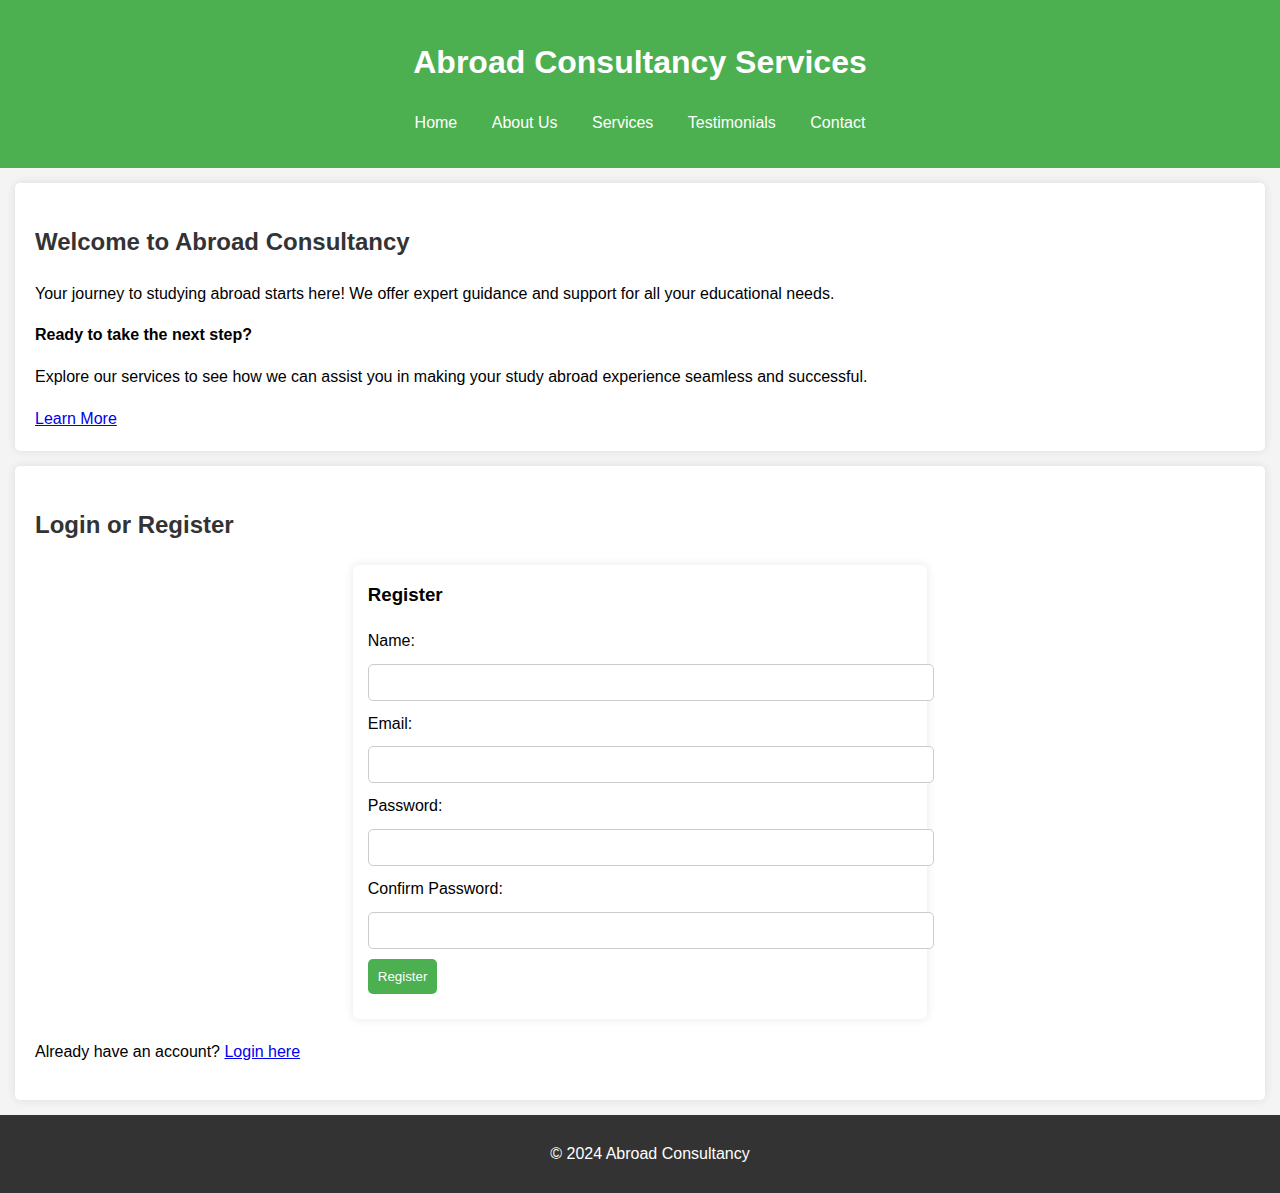
<file: index.html>
<!DOCTYPE html>
<html lang="en">
<head>
    <meta charset="UTF-8">
    <meta name="viewport" content="width=device-width, initial-scale=1.0">
    <title>Abroad Consultancy</title>
    <link rel="stylesheet" href="style.css">
</head>
<body>
    <header>
        <h1>Abroad Consultancy Services</h1>
        <nav>
            <ul>
                <li><a href="index.html">Home</a></li>
                <li><a href="about.html">About Us</a></li>
                <li><a href="services.html">Services</a></li>
                <li><a href="testimonals.html">Testimonials</a></li>
                <li><a href="contact.html">Contact</a></li>
            </ul>
        </nav>
    </header>

    <section id="home">
        <h2>Welcome to Abroad Consultancy</h2>
        <p>Your journey to studying abroad starts here! We offer expert guidance and support for all your educational needs.</p>
        <p><strong>Ready to take the next step?</strong></p>
        <p>Explore our services to see how we can assist you in making your study abroad experience seamless and successful.</p>
        <a href="services.html" class="cta-button">Learn More</a>
    </section>

    <section id="login-register">
        <h2>Login or Register</h2>

        <div class="form-container">
            <form id="registerForm">
                <h3>Register</h3>
                <label for="name">Name:</label>
                <input type="text" id="name" name="name" required>
                
                <label for="email">Email:</label>
                <input type="email" id="email" name="email" required>
                
                <label for="password">Password:</label>
                <input type="password" id="regPassword" name="password" required>
                
                <label for="confirmPassword">Confirm Password:</label>
                <input type="password" id="confirmPassword" name="confirmPassword" required>
                
                <button type="submit">Register</button>
                <div id="registerFeedback"></div>
            </form>

            <form id="loginForm" style="display: none;">
                <h3>Login</h3>
                <label for="username">Username or Email:</label>
                <input type="text" id="username" name="username" required>
                
                <label for="password">Password:</label>
                <input type="password" id="loginPassword" name="password" required>
                
                <button type="submit">Login</button>
                <div id="loginFeedback"></div>
            </form>
        </div>
        
        <p id="toggleLogin">Already have an account? <a href="#" id="toggleForm">Login here</a></p>
    </section>

    <footer>
        <p>&copy; 2024 Abroad Consultancy</p>
    </footer>

    <script src="practice.js"></script>
</body>
</html>
</file>
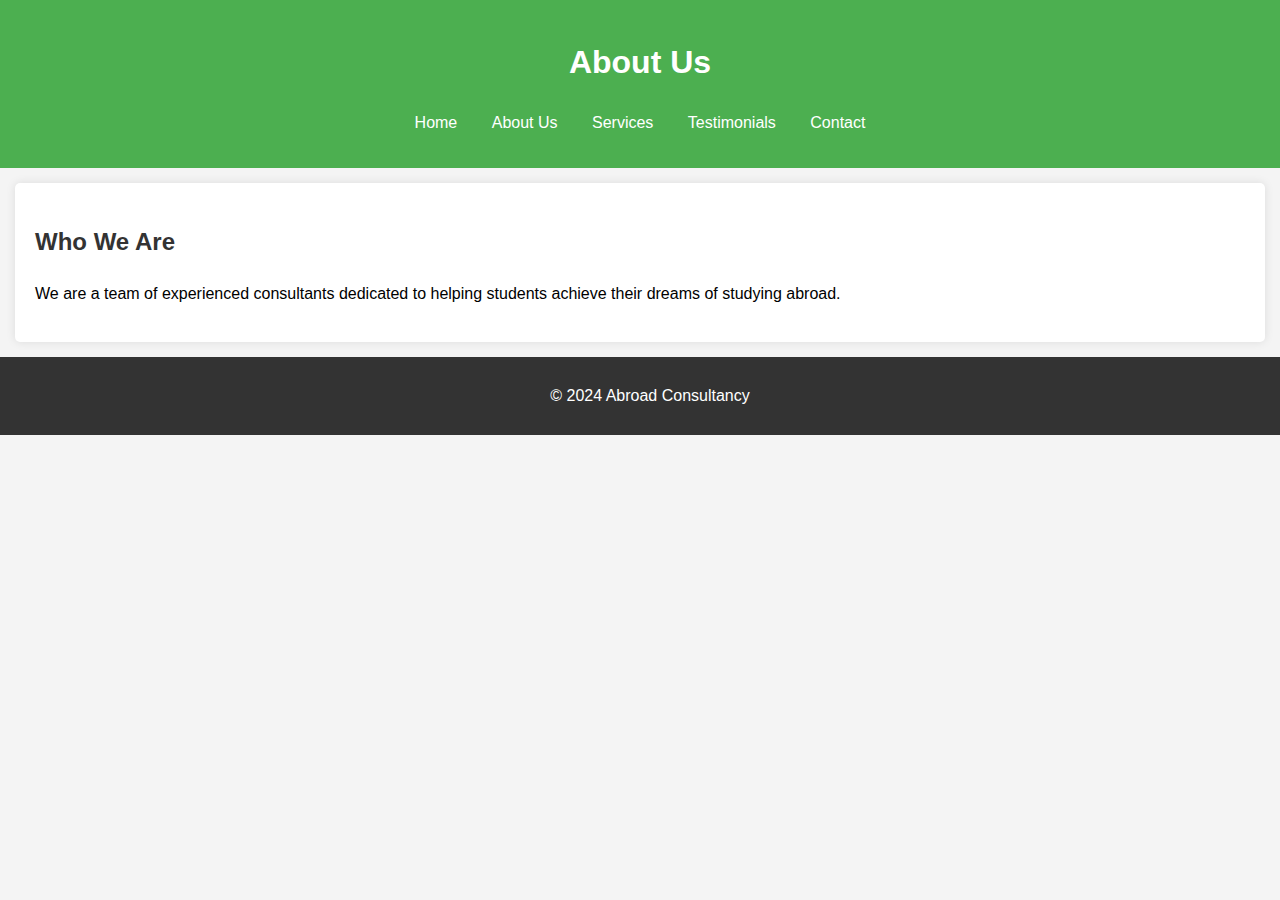
<file: about.html>
<!DOCTYPE html>
<html lang="en">
<head>
    <meta charset="UTF-8">
    <meta name="viewport" content="width=device-width, initial-scale=1.0">
    <title>About Us - Abroad Consultancy</title>
    <link rel="stylesheet" href="style.css">
</head>
<body>
    <header>
        <h1>About Us</h1>
        <nav>
            <ul>
                <li><a href="index.html">Home</a></li>
                <li><a href="about.html">About Us</a></li>
                <li><a href="services.html">Services</a></li>
                <li><a href="testimonals.html">Testimonials</a></li>
                <li><a href="contact.html">Contact</a></li>
            </ul>
        </nav>
    </header>

    <section id="about">
        <h2>Who We Are</h2>
        <p>We are a team of experienced consultants dedicated to helping students achieve their dreams of studying abroad.</p>
    </section>

    <footer>
        <p>&copy; 2024 Abroad Consultancy</p>
    </footer>
</body>
</html>
</file>
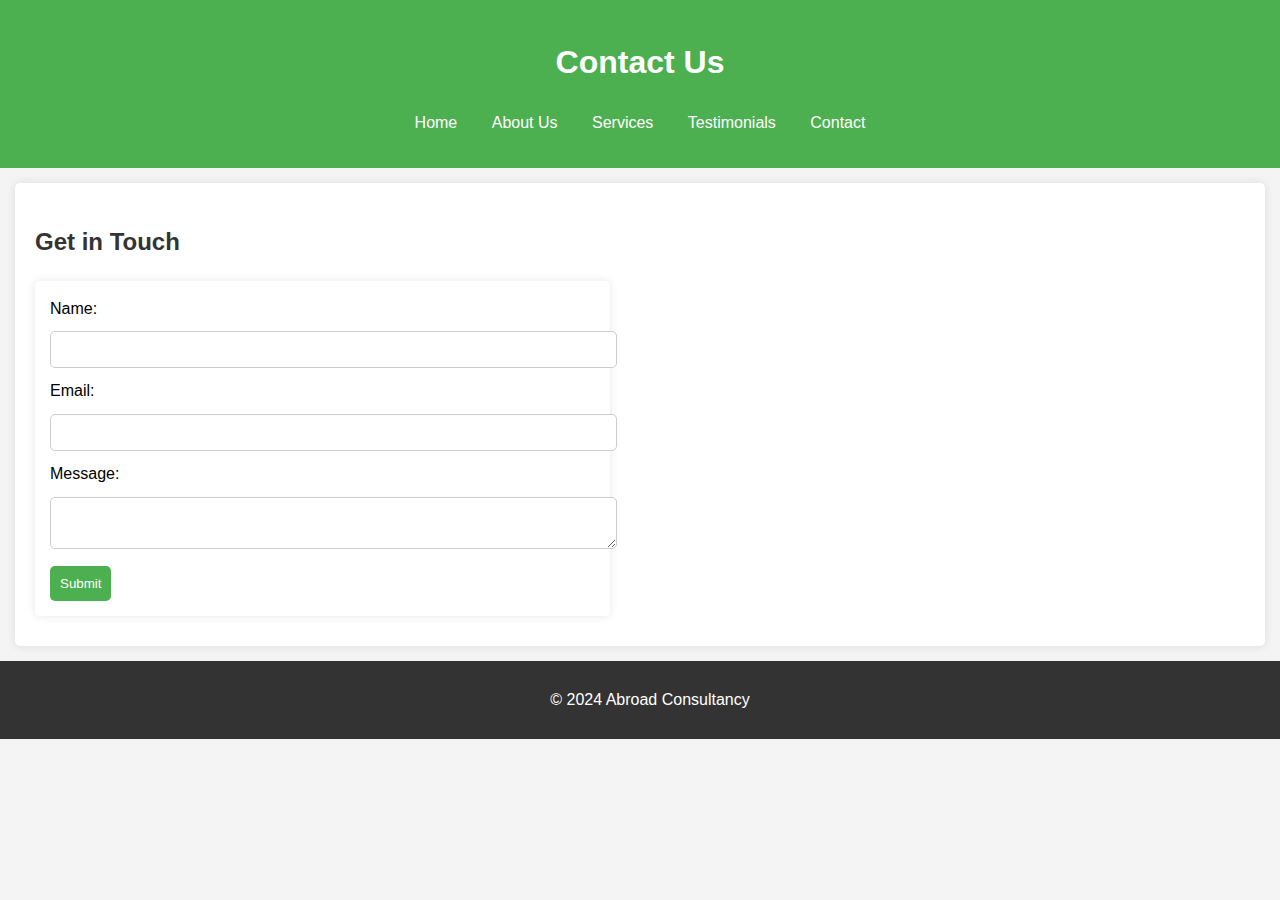
<file: contact.html>
<!DOCTYPE html>
<html lang="en">
<head>
    <meta charset="UTF-8">
    <meta name="viewport" content="width=device-width, initial-scale=1.0">
    <title>Contact Us - Abroad Consultancy</title>
    <link rel="stylesheet" href="style.css">
</head>
<body>
    <header>
        <h1>Contact Us</h1>
        <nav>
            <ul>
                <li><a href="index.html">Home</a></li>
                <li><a href="about.html">About Us</a></li>
                <li><a href="services.html">Services</a></li>
                <li><a href="testimonals.html">Testimonials</a></li>
                <li><a href="contact.html">Contact</a></li>
            </ul>
        </nav>
    </header>

    <section id="contact">
        <h2>Get in Touch</h2>
        <form id="contactForm">
            <label for="name">Name:</label>
            <input type="text" id="name" name="name" required>

            <label for="email">Email:</label>
            <input type="email" id="email" name="email" required>

            <label for="message">Message:</label>
            <textarea id="message" name="message" required></textarea>

            <button type="submit">Submit</button>
        </form>
        <div id="formFeedback"></div>
    </section>

    <footer>
        <p>&copy; 2024 Abroad Consultancy</p>
    </footer>

    <script src="practice.js"></script>
</body>
</html>
</file>
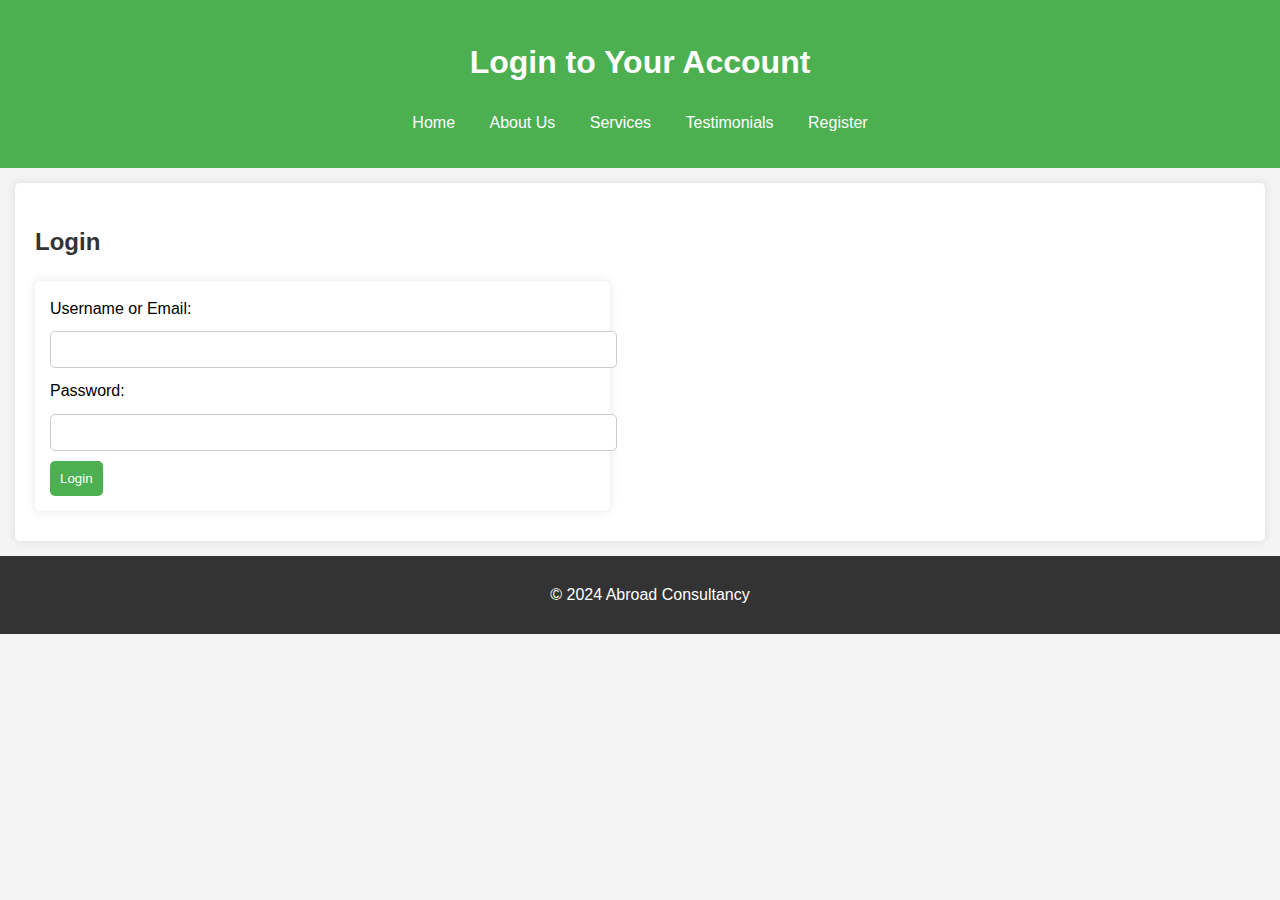
<file: login.html>
<!DOCTYPE html>
<html lang="en">
<head>
    <meta charset="UTF-8">
    <meta name="viewport" content="width=device-width, initial-scale=1.0">
    <title>Login - Abroad Consultancy</title>
    <link rel="stylesheet" href="style.css">
</head>
<body>
    <header>
        <h1>Login to Your Account</h1>
        <nav>
            <ul>
                <li><a href="index.html">Home</a></li>
                <li><a href="about.html">About Us</a></li>
                <li><a href="services.html">Services</a></li>
                <li><a href="testimonals.html">Testimonials</a></li>
                <li><a href="register.html">Register</a></li>
            </ul>
        </nav>
    </header>

    <section id="login">
        <h2>Login</h2>
        <form id="loginForm">
            <label for="username">Username or Email:</label>
            <input type="text" id="username" name="username" required>

            <label for="password">Password:</label>
            <input type="password" id="password" name="password" required>

            <button type="submit">Login</button>
        </form>
        <div id="loginFeedback"></div>
    </section>

    <footer>
        <p>&copy; 2024 Abroad Consultancy</p>
    </footer>

    <script src="practice.js"></script>
</body>
</html>
</file>
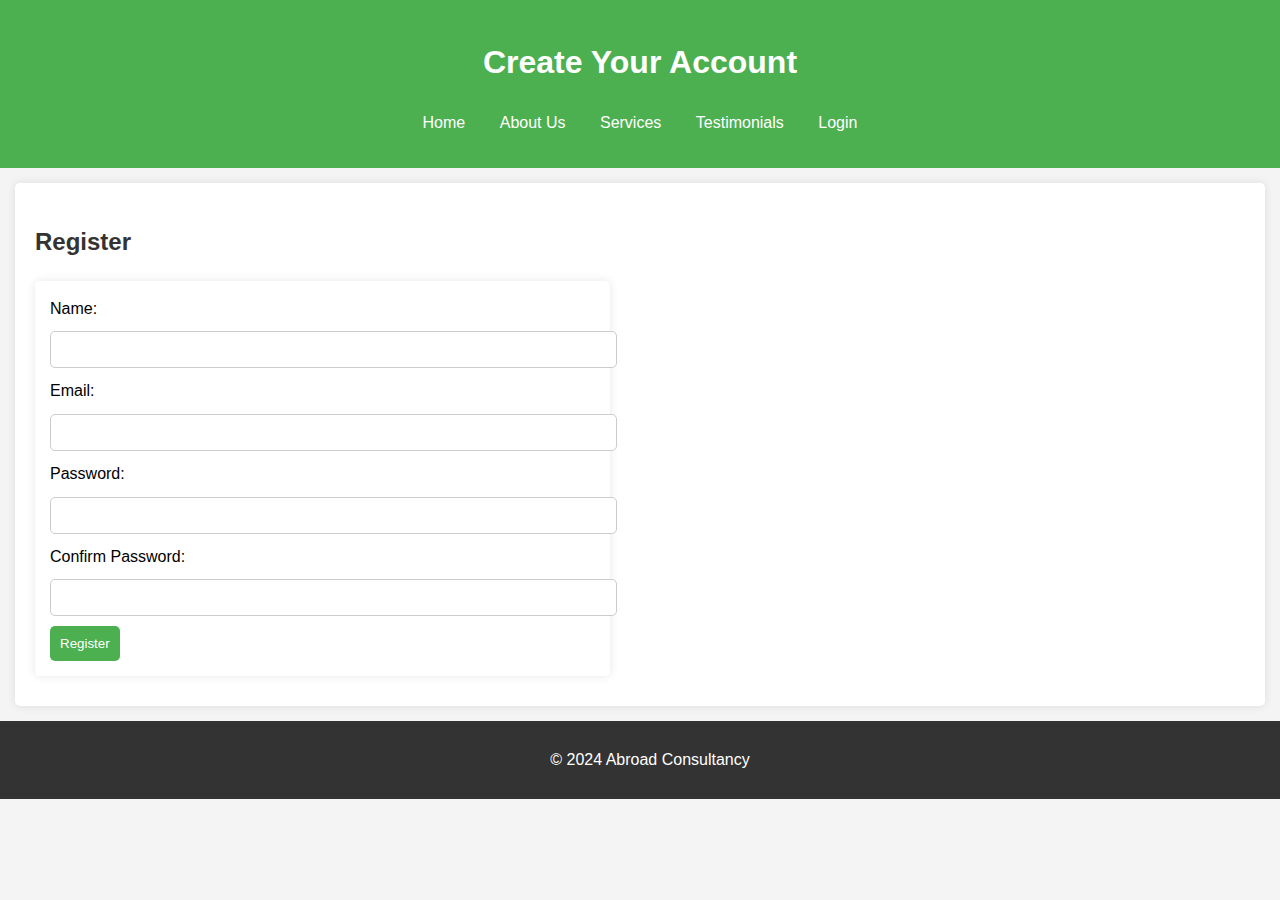
<file: register.html>
<!DOCTYPE html>
<html lang="en">
<head>
    <meta charset="UTF-8">
    <meta name="viewport" content="width=device-width, initial-scale=1.0">
    <title>Register - Abroad Consultancy</title>
    <link rel="stylesheet" href="style.css">
</head>
<body>
    <header>
        <h1>Create Your Account</h1>
        <nav>
            <ul>
                <li><a href="index.html">Home</a></li>
                <li><a href="about.html">About Us</a></li>
                <li><a href="services.html">Services</a></li>
                <li><a href="testimonals.html">Testimonials</a></li>
                <li><a href="login.html">Login</a></li>
            </ul>
        </nav>
    </header>

    <section id="register">
        <h2>Register</h2>
        <form id="registerForm">
            <label for="name">Name:</label>
            <input type="text" id="name" name="name" required>

            <label for="email">Email:</label>
            <input type="email" id="email" name="email" required>

            <label for="password">Password:</label>
            <input type="password" id="password" name="password" required>

            <label for="confirmPassword">Confirm Password:</label>
            <input type="password" id="confirmPassword" name="confirmPassword" required>

            <button type="submit">Register</button>
        </form>
        <div id="registerFeedback"></div>
    </section>

    <footer>
        <p>&copy; 2024 Abroad Consultancy</p>
    </footer>

    <script src="practice.js"></script>
</body>
</html>
</file>
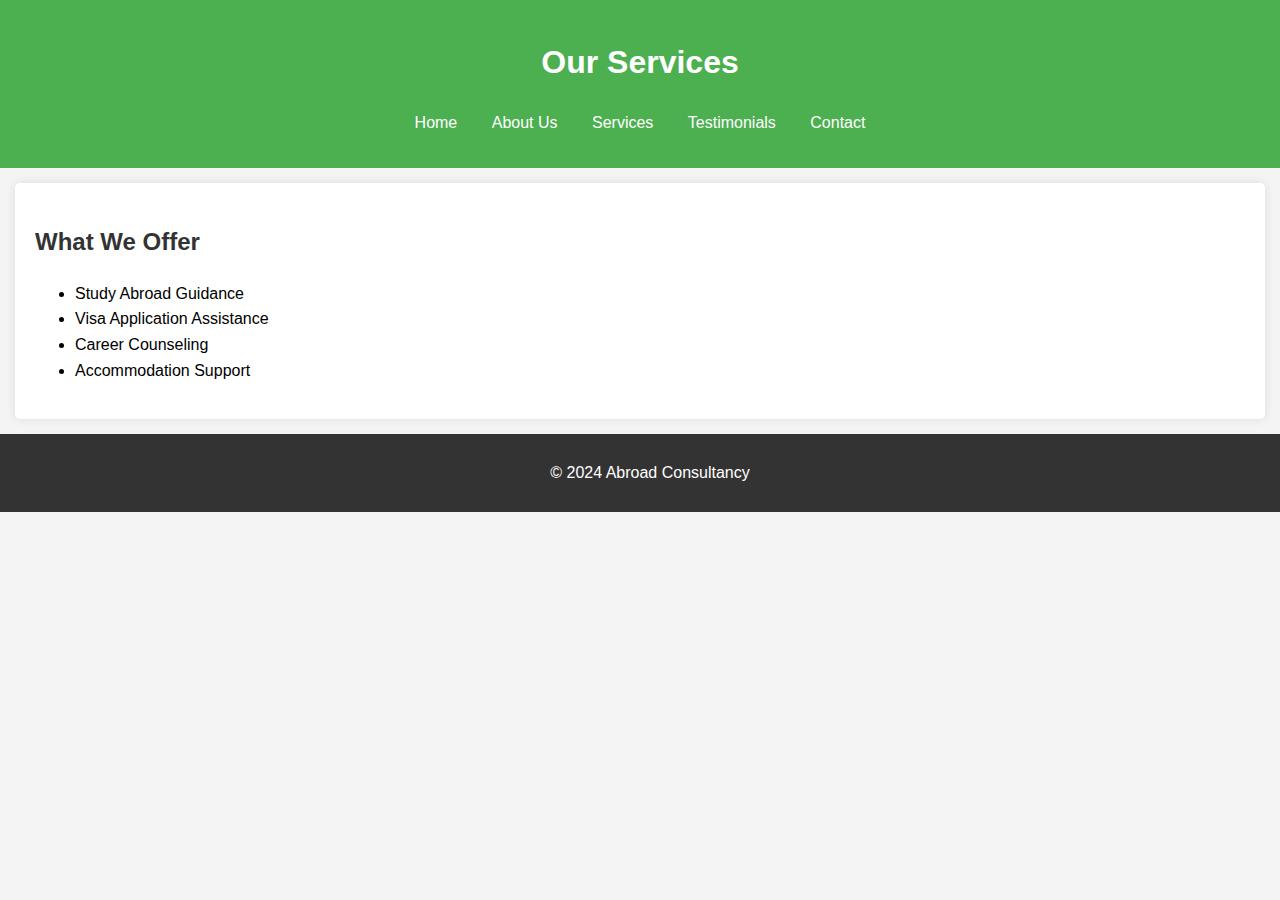
<file: services.html>
<!DOCTYPE html>
<html lang="en">
<head>
    <meta charset="UTF-8">
    <meta name="viewport" content="width=device-width, initial-scale=1.0">
    <title>Services - Abroad Consultancy</title>
    <link rel="stylesheet" href="style.css">
</head>
<body>
    <header>
        <h1>Our Services</h1>
        <nav>
            <ul>
                <li><a href="index.html">Home</a></li>
                <li><a href="about.html">About Us</a></li>
                <li><a href="services.html">Services</a></li>
                <li><a href="testimonals.html">Testimonials</a></li>
                <li><a href="contact.html">Contact</a></li>
            </ul>
        </nav>
    </header>

    <section id="services">
        <h2>What We Offer</h2>
        <ul>
            <li>Study Abroad Guidance</li>
            <li>Visa Application Assistance</li>
            <li>Career Counseling</li>
            <li>Accommodation Support</li>
        </ul>
    </section>

    <footer>
        <p>&copy; 2024 Abroad Consultancy</p>
    </footer>
</body>
</html>
</file>
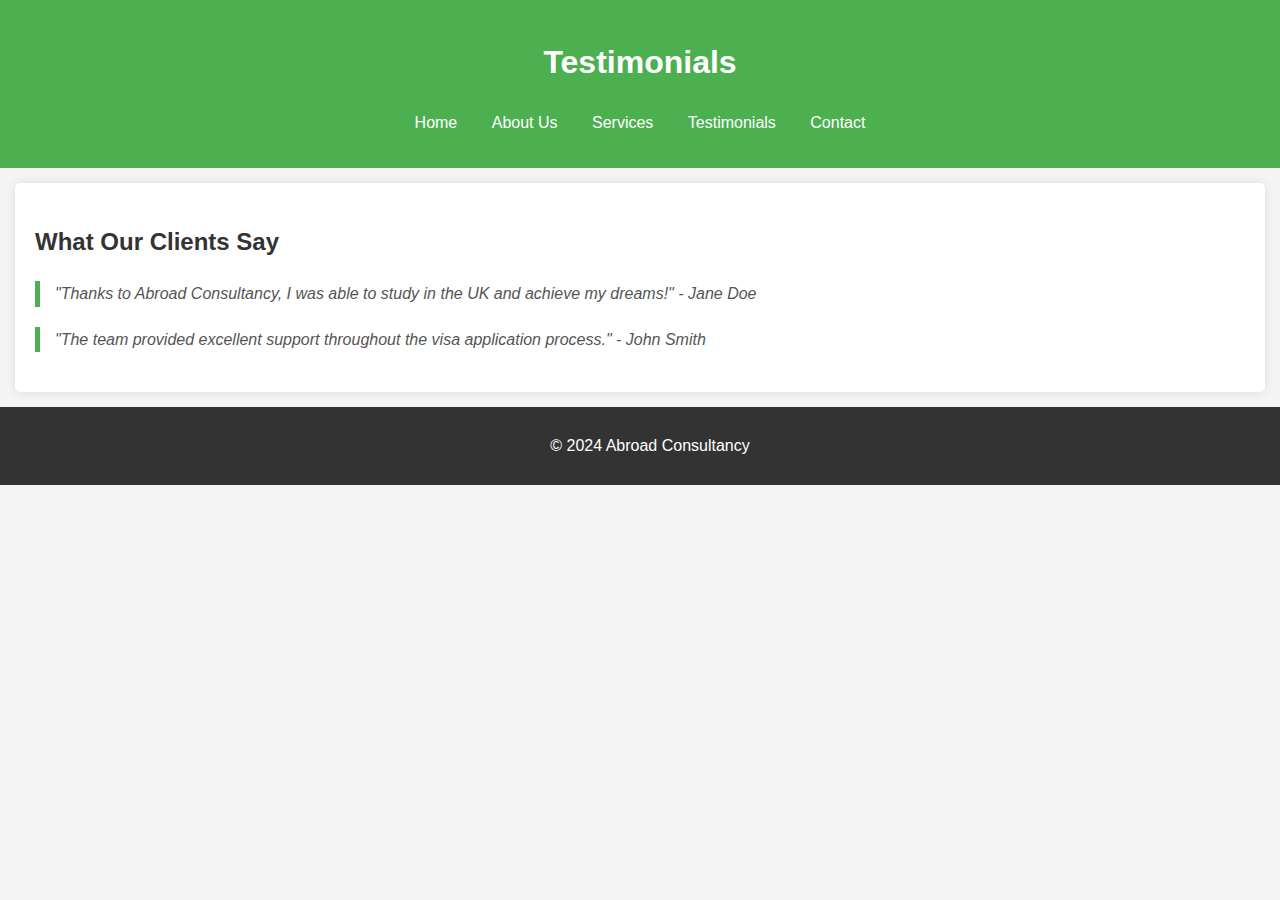
<file: testimonals.html>
<!DOCTYPE html>
<html lang="en">
<head>
    <meta charset="UTF-8">
    <meta name="viewport" content="width=device-width, initial-scale=1.0">
    <title>Testimonials - Abroad Consultancy</title>
    <link rel="stylesheet" href="style.css">
</head>
<body>
    <header>
        <h1>Testimonials</h1>
        <nav>
            <ul>
                <li><a href="index.html">Home</a></li>
                <li><a href="about.html">About Us</a></li>
                <li><a href="services.html">Services</a></li>
                <li><a href="testimonals.html">Testimonials</a></li>
                <li><a href="contact.html">Contact</a></li>
            </ul>
        </nav>
    </header>

    <section id="testimonials">
        <h2>What Our Clients Say</h2>
        <blockquote>
            <p>"Thanks to Abroad Consultancy, I was able to study in the UK and achieve my dreams!" - Jane Doe</p>
        </blockquote>
        <blockquote>
            <p>"The team provided excellent support throughout the visa application process." - John Smith</p>
        </blockquote>
    </section>

    <footer>
        <p>&copy; 2024 Abroad Consultancy</p>
    </footer>
</body>
</html>
</file>
<file: style.css>
body {
    font-family: Arial, sans-serif;
    margin: 0;
    padding: 0;
    line-height: 1.6;
    background-color: #f4f4f4;
}

header {
    background-color: #4CAF50;
    color: white;
    padding: 1em 0;
    text-align: center;
}

nav ul {
    list-style-type: none;
    padding: 0;
}

nav ul li {
    display: inline;
    margin: 0 15px;
}

nav ul li a {
    color: white;
    text-decoration: none;
}

nav ul li a:hover {
    text-decoration: underline;
}

section {
    padding: 20px;
    margin: 15px;
    background: white;
    border-radius: 5px;
    box-shadow: 0 0 10px rgba(0, 0, 0, 0.1);
}

h2 {
    color: #333;
}

footer {
    text-align: center;
    padding: 10px;
    background-color: #333;
    color: white;
    position: relative;
    bottom: 0;
    width: 100%;
}

input, textarea {
    width: 100%;
    margin: 10px 0;
    padding: 10px;
    border: 1px solid #ccc;
    border-radius: 5px;
}

button {
    background-color: #4CAF50;
    color: white;
    padding: 10px;
    border: none;
    border-radius: 5px;
    cursor: pointer;
    transition: background-color 0.3s ease;
}

button:hover {
    background-color: #45a049;
}

blockquote {
    border-left: 5px solid #4CAF50;
    padding-left: 15px;
    margin: 20px 0;
    font-style: italic;
    color: #555;
}

#formFeedback {
    margin-top: 10px;
    font-weight: bold;
}
.form-container {
    display: flex;
    justify-content: space-around;
    margin: 20px 0;
}

form {
    width: 45%;
    background: #fff;
    padding: 15px;
    border-radius: 5px;
    box-shadow: 0 0 10px rgba(0, 0, 0, 0.1);
}

form h3 {
    margin-top: 0;
}

#loginFeedback, #registerFeedback {
    margin-top: 10px;
    font-weight: bold;
}
</file>
